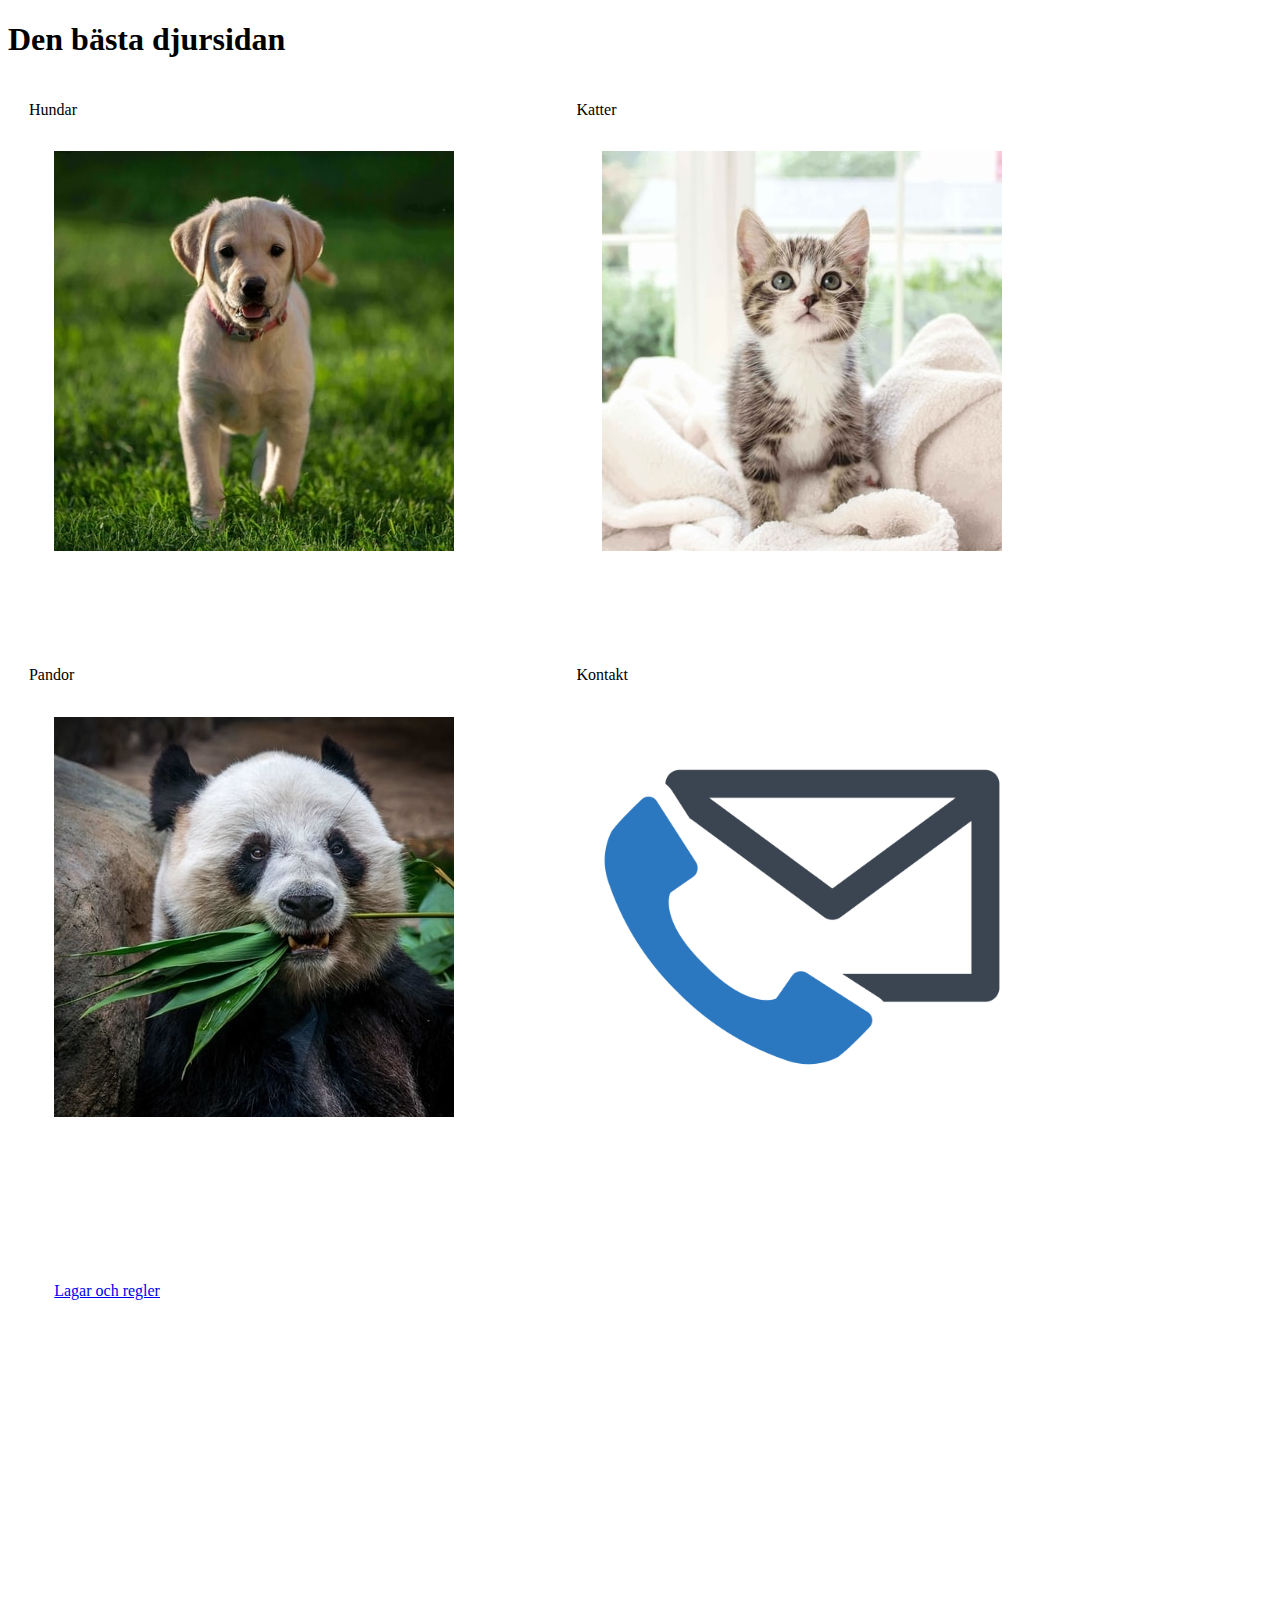
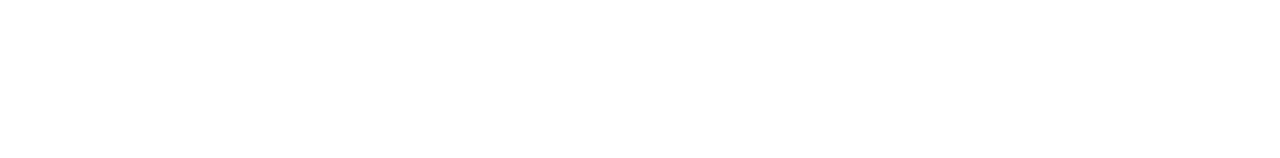
<file: index.html>
<!DOCTYPE html><html lang="sv"><head><title>😎</title><meta charset = "utf-8" /><link href = "css/galenskaper.css" rel="stylesheet" type="text/css" /></head><body><h1>Den bästa djursidan</h1><div class="square"><div class="content"><a href="hundar.html" aria-label="Hundsida"> <img class = "indeximg" width="400" height="400" src="img/doghomepage.jpg" alt="Bild på en hund"> </a></div><a>Hundar</a></div><div class="square"><div class="content"><a href="katter.html" aria-label="Kattsida"> <img class = "indeximg" width="400" height="400" src="img/cathomepage.jpg" alt="Bild på en katt"> </a></div><a>Katter</a></div><div class="square"><div class="content"><a href="pandor.html" aria-label="Sida för pandor"> <img class = "indeximg" width="400" height="400" src="img/pandahomepage.jpg" alt="Bild på en panda"> </a></div><a>Pandor</a></div><div class="square"><div class="content"><a href="kontakt.html" aria-label="Sida för kontaktuppgifter"> <img class = "indeximg" width="400" height="400" src="img/contactimgindex.png" alt="Bild på en telefon och e-post logga"> </a></div><a>Kontakt</a></div><div class="square"><div class="content"><a href="lagar.html" aria-label="Sida om lagar och regler"> Lagar och regler </a></div></div></body>
</file>
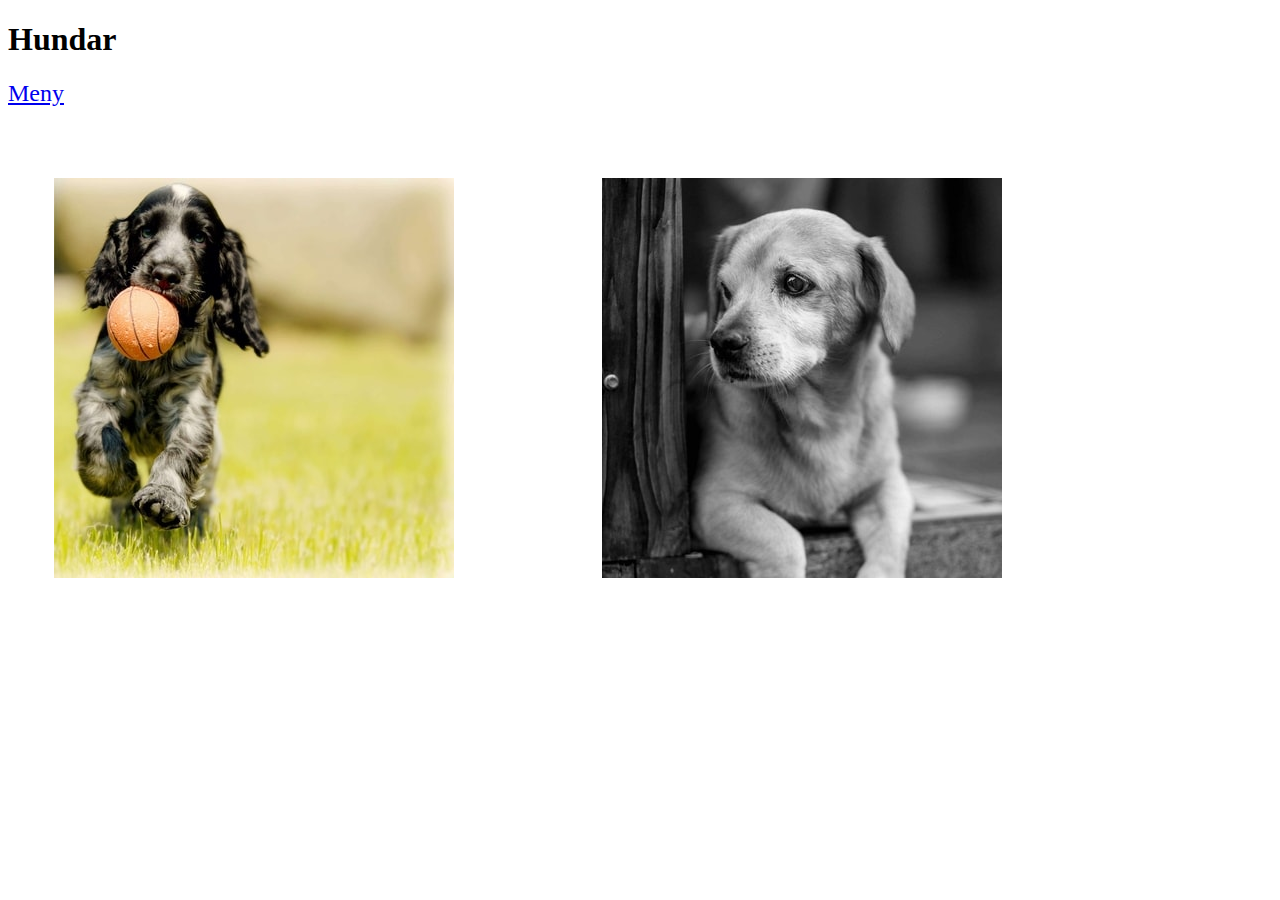
<file: hundar.html>
<!DOCTYPE html> <html lang="sv"> <head> <title>Hundar</title> <meta charset = "utf-8" /> <link href = "css/galenskaper.css" rel="stylesheet" type="text/css" /> </head> <body> <h1>Hundar</h1> <div class ="meny"> <a href="index.html" aria-label="Meny"> Meny </a> </div> <div class="square"> <div class="content"> <a> <img class = "indeximg" width="400" height="400" src="img/dog1.jpg" alt="Bild på en hund"> </a> </div> </div> <div class="square"> <div class="content"> <a> <img class = "indeximg" width="400" height="400" src="img/dog2.jpg" alt="Bild på en hund"> </a> </div> </div> </body>
</file>
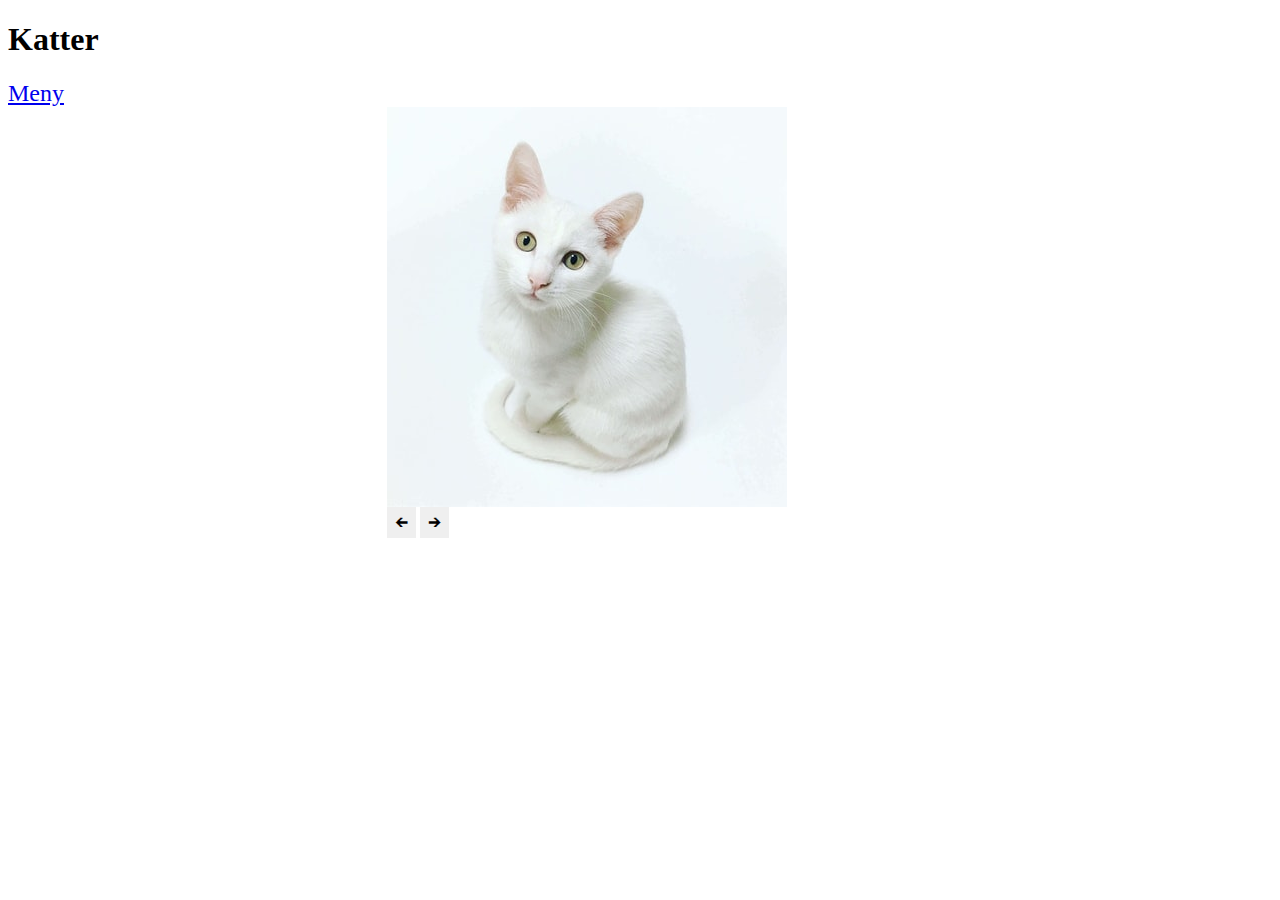
<file: katter.html>
<!DOCTYPE html><html lang="sv"><head><title>Katter</title><meta charset = "utf-8" /><link href = "css/galenskaper.css" rel="stylesheet" type="text/css" /></head><body><h1>Katter</h1><div class ="meny"><a href="index.html" aria-label="Meny"> Meny </a></div><div class="slider"><img class = "mySlides" width="400" height="400" src="img/cat1.jpg" alt="Bild på en katt"> <img class = "mySlides" width="400" height="400" src="img/cat2.jpg" alt="Bild på en katt"> <img class = "mySlides" width="400" height="400" src="img/cat3.jpg" alt="Bild på en katt"> <img class = "mySlides" width="400" height="400" src="img/cat4.jpg" alt="Bild på en katt"> <img class = "mySlides" width="400" height="400" src="img/cat5.jpg" alt="Bild på en katt"> <button class="slider-button display-left" onclick="changeImage(-1)">&#x1F868;</button> <button class="slider-button display-right" onclick="changeImage(1)">&#x1F86A;</button></div> <script src="script/imageslidercat.js"></script> </body>
</file>
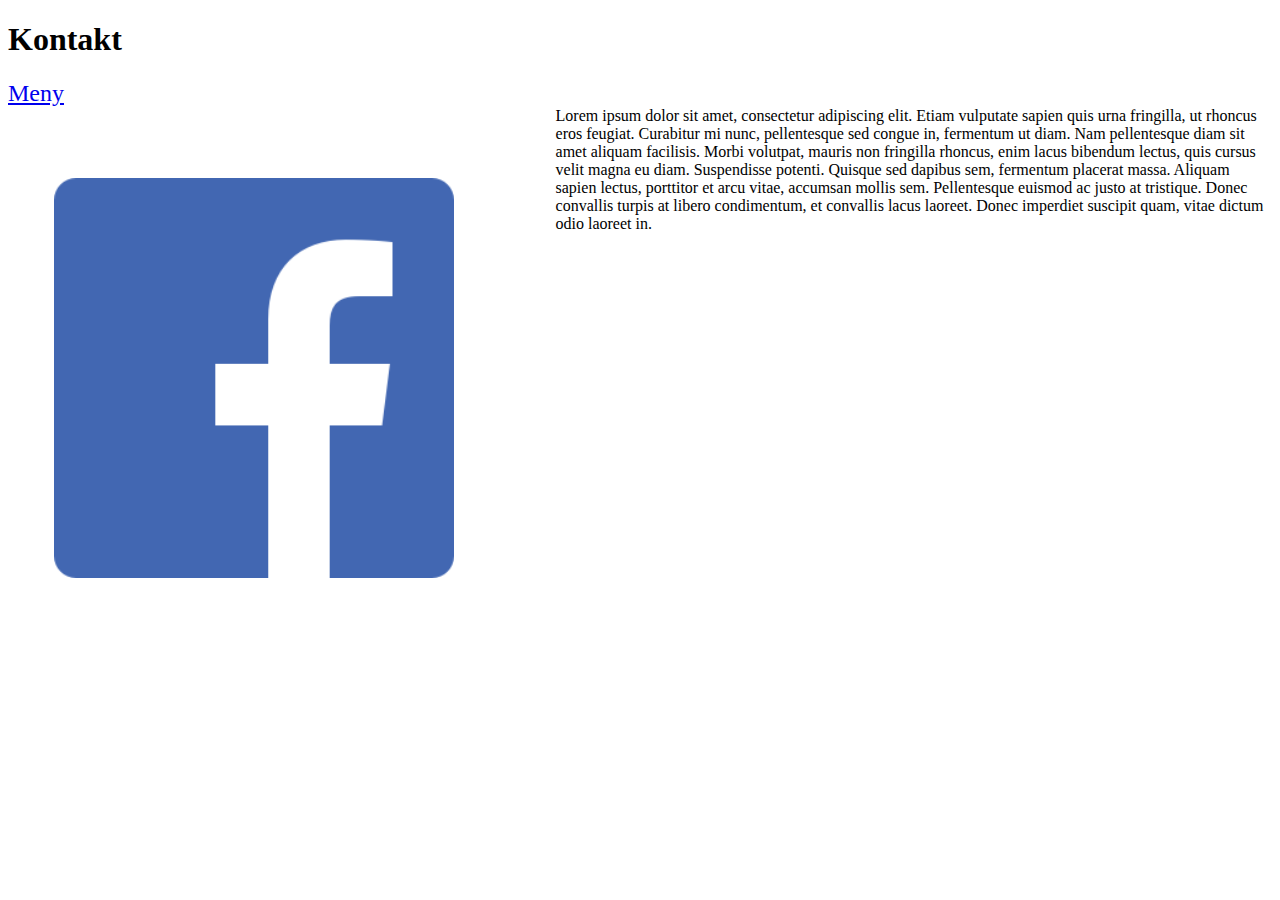
<file: kontakt.html>
<!DOCTYPE html><html lang="sv"><head><title>Kontakt</title><meta charset = "utf-8" /><link href = "css/galenskaper.css" rel="stylesheet" type="text/css" /></head><body><h1>Kontakt</h1><div class ="meny"><a href="index.html" aria-label="Meny"> Meny </a></div><div class="square"><div class="content"> <a href="https://www.facebook.com/"> <img class = indeximg width="400" height="400" src="img/facebooklogo.png" alt="Bild på facebooks logga"> </a></div></div><a>Lorem ipsum dolor sit amet, consectetur adipiscing elit. Etiam vulputate sapien quis urna fringilla, ut rhoncus eros feugiat. Curabitur mi nunc, pellentesque sed congue in, fermentum ut diam. Nam pellentesque diam sit amet aliquam facilisis. Morbi volutpat, mauris non fringilla rhoncus, enim lacus bibendum lectus, quis cursus velit magna eu diam. Suspendisse potenti. Quisque sed dapibus sem, fermentum placerat massa. Aliquam sapien lectus, porttitor et arcu vitae, accumsan mollis sem. Pellentesque euismod ac justo at tristique. Donec convallis turpis at libero condimentum, et convallis lacus laoreet. Donec imperdiet suscipit quam, vitae dictum odio laoreet in. </a></body>
</file>
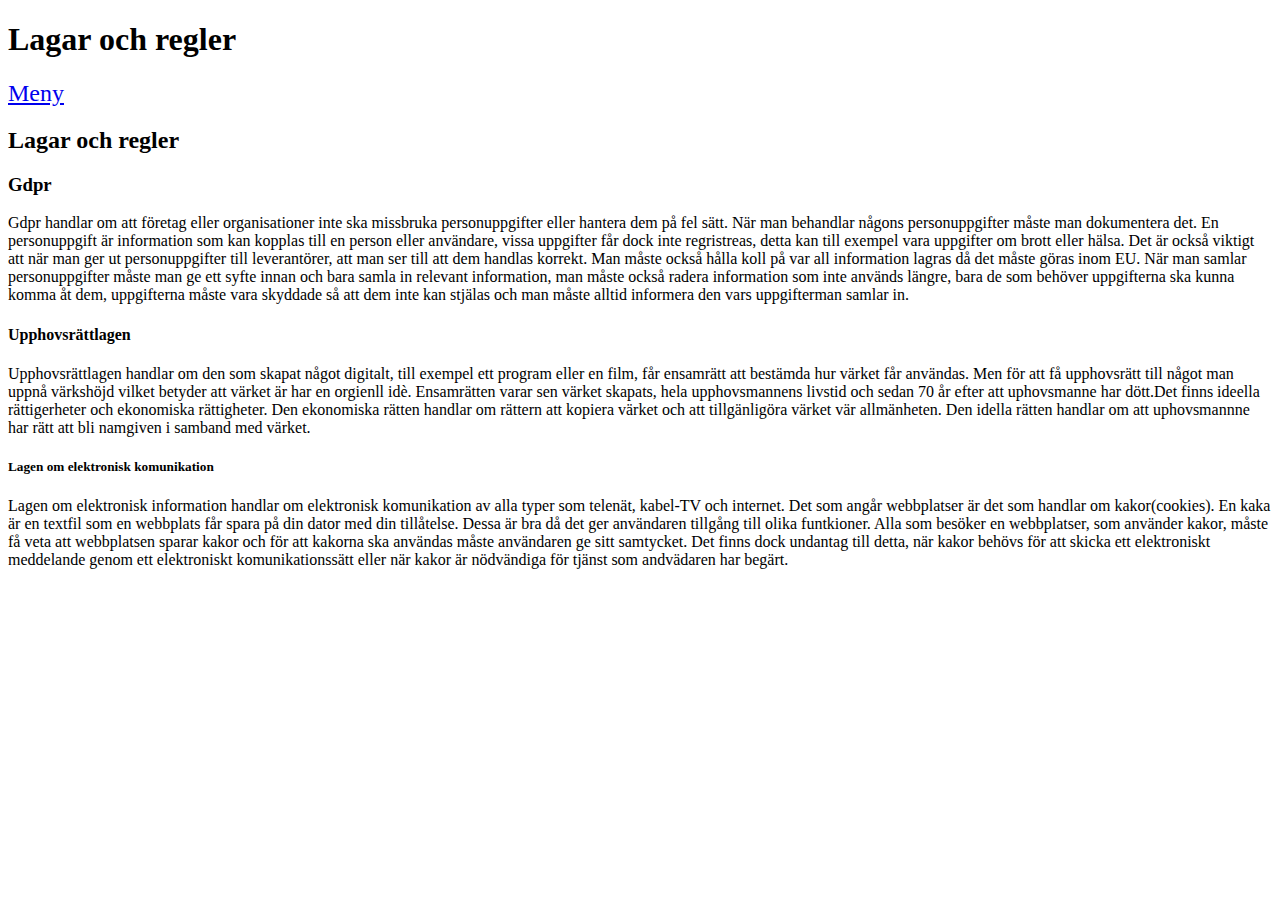
<file: lagar.html>
<!DOCTYPE html><html lang="sv"><head><title>Hundar</title><meta charset = "utf-8" /><link href = "css/galenskaper.css" rel="stylesheet" type="text/css" /></head><body><h1>Lagar och regler</h1><div class ="meny"><a href="index.html" aria-label="Meny"> Meny </a></div><h2>Lagar och regler</h2><div><h3> Gdpr</h3><a> Gdpr handlar om att företag eller organisationer inte ska missbruka personuppgifter eller hantera dem på fel sätt. När man behandlar någons personuppgifter måste man dokumentera det. En personuppgift är information som kan kopplas till en person eller användare, vissa uppgifter får dock inte regristreas, detta kan till exempel vara uppgifter om brott eller hälsa. Det är också viktigt att när man ger ut personuppgifter till leverantörer, att man ser till att dem handlas korrekt. Man måste också hålla koll på var all information lagras då det måste göras inom EU. När man samlar personuppgifter måste man ge ett syfte innan och bara samla in relevant information, man måste också radera information som inte används längre, bara de som behöver uppgifterna ska kunna komma åt dem, uppgifterna måste vara skyddade så att dem inte kan stjälas och man måste alltid informera den vars uppgifterman samlar in. </a><h4> Upphovsrättlagen</h4><a> Upphovsrättlagen handlar om den som skapat något digitalt, till exempel ett program eller en film, får ensamrätt att bestämda hur värket får användas. Men för att få upphovsrätt till något man uppnå värkshöjd vilket betyder att värket är har en orgienll idè. Ensamrätten varar sen värket skapats, hela upphovsmannens livstid och sedan 70 år efter att uphovsmanne har dött.Det finns ideella rättigerheter och ekonomiska rättigheter. Den ekonomiska rätten handlar om rättern att kopiera värket och att tillgänligöra värket vär allmänheten. Den idella rätten handlar om att uphovsmannne har rätt att bli namgiven i samband med värket. </a><h5> Lagen om elektronisk komunikation</h5><a> Lagen om elektronisk information handlar om elektronisk komunikation av alla typer som telenät, kabel-TV och internet. Det som angår webbplatser är det som handlar om kakor(cookies). En kaka är en textfil som en webbplats får spara på din dator med din tillåtelse. Dessa är bra då det ger användaren tillgång till olika funtkioner. Alla som besöker en webbplatser, som använder kakor, måste få veta att webbplatsen sparar kakor och för att kakorna ska användas måste användaren ge sitt samtycket. Det finns dock undantag till detta, när kakor behövs för att skicka ett elektroniskt meddelande genom ett elektroniskt komunikationssätt eller när kakor är nödvändiga för tjänst som andvädaren har begärt. </a></div></body>
</file>
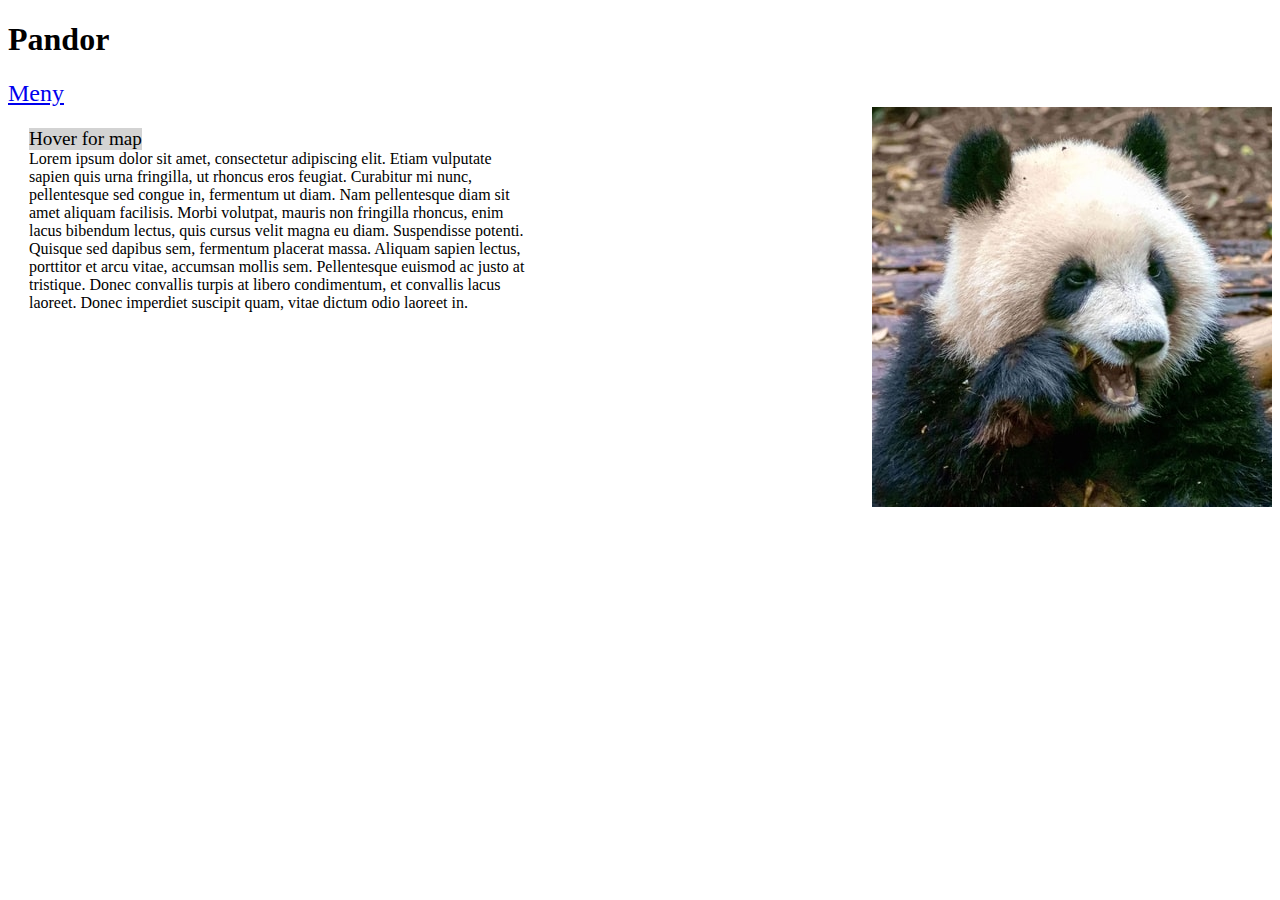
<file: pandor.html>
<!DOCTYPE html><html lang="sv"><head><title>Pandor</title><meta charset = "utf-8" /><link href = "css/galenskaper.css" rel="stylesheet" type="text/css" /></head><body><h1>Pandor</h1><div class ="meny"> <a href="index.html" aria-label="Meny"> Meny </a></div><div class="square"><div class="dropdown"><a class="dropbtn">Hover for map</a><div class="dropdown-content"> <a> <img class = indeximg width="800" height="400" src="img/pandamap.png" alt="Karta över var pandor lever i det vilda"> </a></div></div><a> Lorem ipsum dolor sit amet, consectetur adipiscing elit. Etiam vulputate sapien quis urna fringilla, ut rhoncus eros feugiat. Curabitur mi nunc, pellentesque sed congue in, fermentum ut diam. Nam pellentesque diam sit amet aliquam facilisis. Morbi volutpat, mauris non fringilla rhoncus, enim lacus bibendum lectus, quis cursus velit magna eu diam. Suspendisse potenti. Quisque sed dapibus sem, fermentum placerat massa. Aliquam sapien lectus, porttitor et arcu vitae, accumsan mollis sem. Pellentesque euismod ac justo at tristique. Donec convallis turpis at libero condimentum, et convallis lacus laoreet. Donec imperdiet suscipit quam, vitae dictum odio laoreet in. </a></div><div><a> <img class="pandaimg" width="400" height="400" src="img/panda1.jpg" alt="Bild på en panda"> </a></div></body>
</file>
<file: css/galenskaper.css>
.square{float:left;position:relative;width:40%;padding-bottom:40%;margin:1.66%;overflow:hidden}.content{position:absolute;padding:10% 5%}.meny{font-size:x-large}.squarefb{float:left;position:relative;width:40%;padding-bottom:40%;margin:1.66%;overflow:hidden}.contentfb{position:absolute;padding:10% 5%}.slider{margin-left:auto;margin-right:auto;max-width:40%;position:relative}.slider-button{border:none;padding:8px 8px;color:black;cursor:pointer;white-space:nowrap}.slider-button:hover{color:black;background-color:lightgrey}.pandaimg{float:right}.dropbtn{display:inline-block;background-color:lightgray;font-size:larger}.dropdown-content{display:none;position:absolute;min-width:140px;z-index:1}.dropdown:hover .dropdown-content{display:block}@media screen and (max-width: 1000px){body{background-color:lightcyan}.slider{max-width:80%}.meny{font-size:xx-large}.square{font-size:xx-large}}@media screen and (min-width: 1400px){body{background-color:lightgrey}}
</file>
